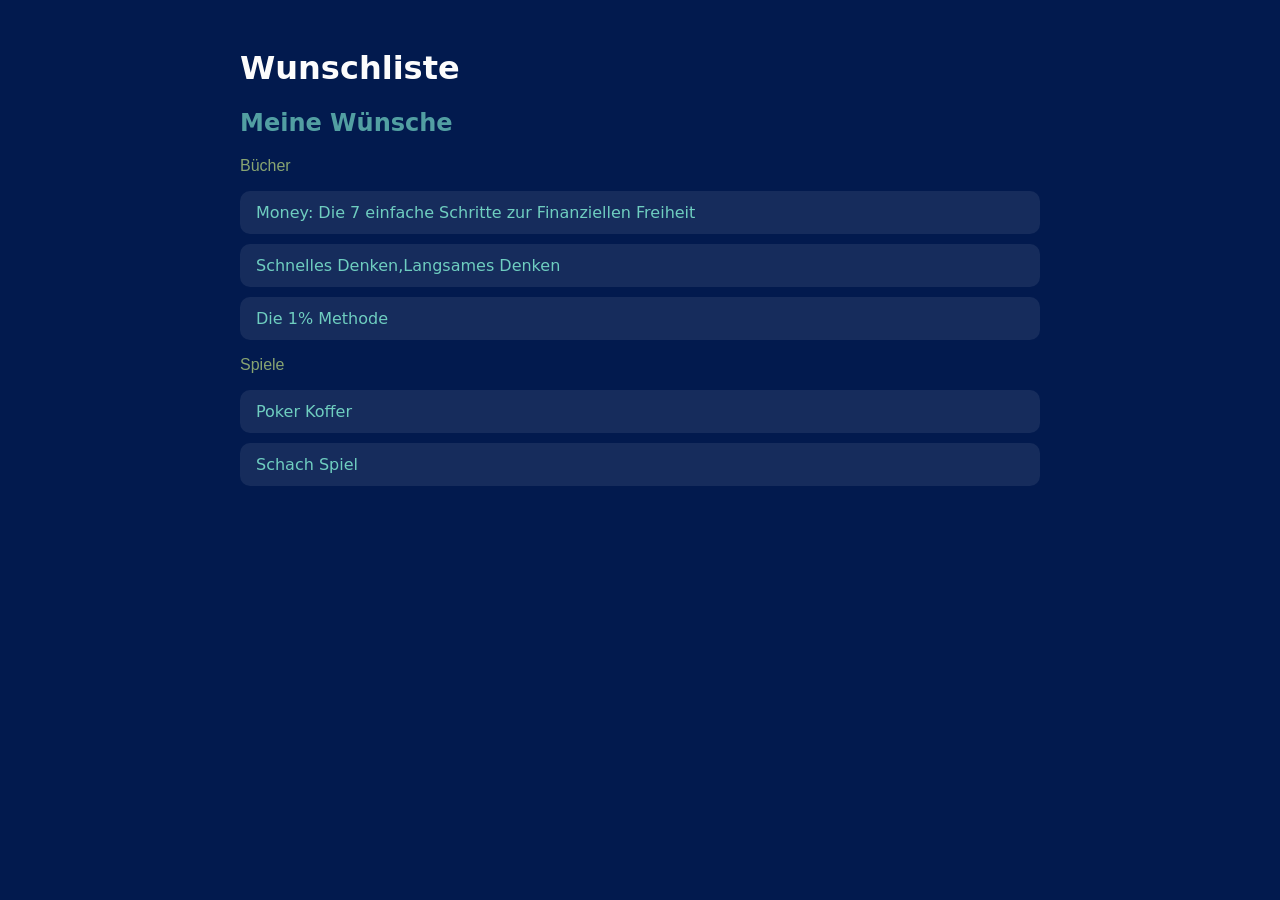
<file: index.html>
<!DOCTYPE html>
<html>
<head>
    <link rel="stylesheet" href="style.css">
    <title>wunschliste</title>
</head>
<body><div class="container">
     <h1>Wunschliste</h1>
    <h2>Meine Wünsche</h2>
    <ul><p>Bücher</p>
        <li><a href="https://www.amazon.de/dp/389879914X/" target="_blank">Money: Die 7 einfache Schritte zur Finanziellen Freiheit</a></li>
        <li><a href="https://www.amazon.de/dp/3328100342/" target="_blank">Schnelles Denken,Langsames Denken</a></li>
        <li><a href="https://www.amazon.de/dp/3442178584/" target="_blank">Die 1% Methode</a></li>

    </ul>
     
    <ul><p>Spiele</p>
        <li><a href="https://www.amazon.de/dp/B0DM2K6B8Y/" target="_blank">Poker Koffer</a></li>
        <li><a href="https://www.amazon.de/dp/B0CXSVRSTC/" target="_blank">Schach Spiel</a></li>
    </ul>
 </div>
</body>
</html>
</file>
<file: style.css>
.container {
    max-width:800px;
    margin: 0 auto;
    padding: 20px;
}
body {
    background-color: rgb(2, 26, 78);
    font-family: system-ui, -apple-system, BlinkMacSystemFont, 'Segoe UI', Roboto, Oxygen, Ubuntu, Cantarell, 'Open Sans', 'Helvetica Neue', sans-serif;
}

h1 {
    color: rgb(252, 252, 252)     ;
    text-align: left;
}
h2 {
    color: rgba(111, 206, 192, 0.742);
}
p {
    color: rgb(136, 164, 113);
    font-family: sans-serif;
}

ul {
  list-style: none;
  padding: 0;
}

li {
  background-color: rgba(255, 255, 255, 0.08);
  padding: 12px 16px;
  margin-bottom: 10px;
  border-radius: 10px;
  li {transition: transform 0.2s;
}
a {
  color: rgb(111, 206, 192);
  text-decoration: none;
}

a:hover {
  text-decoration: underline;
}
li:hover {
  transform: translateY(-4px);
}
</file>
